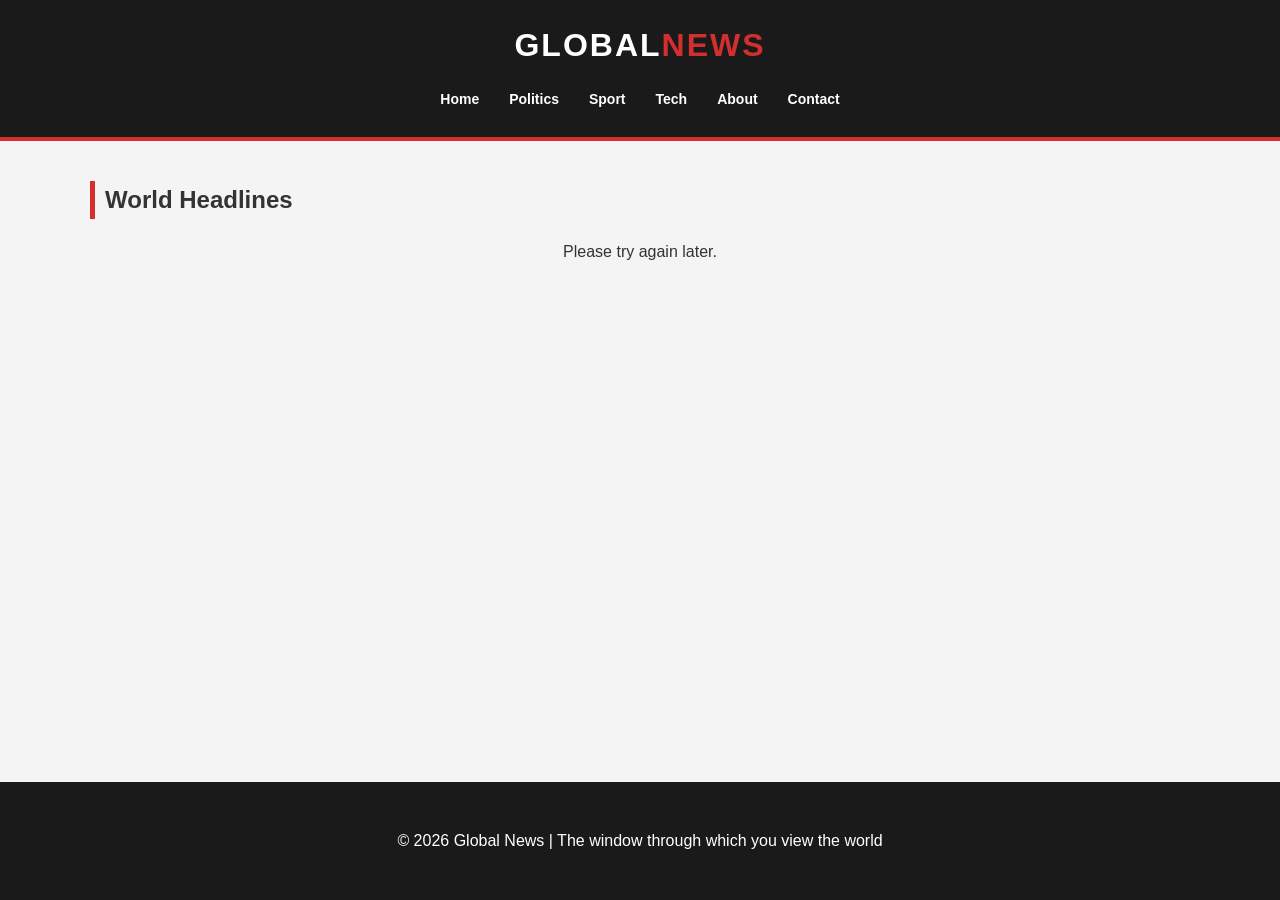
<file: index.html>
<!DOCTYPE html>
<html lang="en">
<head>
    <meta charset="UTF-8">
    <meta name="viewport" content="width=device-width, initial-scale=1.0">
    <title>Global News - Home</title>
    <link rel="stylesheet" href="style.css">
</head>
<body>
    <header>
        <div class="container">
            <div id="logo"><h1>Global<span>News</span></h1></div>
            <nav>
                <ul>
                    <li><a href="index.html">Home</a></li>
                    <li><a href="politics.html">Politics</a></li>
                    <li><a href="sport.html">Sport</a></li>
                    <li><a href="tech.html">Tech</a></li>
                    <li><a href="about.html">About</a></li>
                    <li><a href="contact.html">Contact</a></li>
                </ul>
            </nav>
        </div>
    </header>

    <div class="main-content container">
        <h2 style="border-left: 5px solid #d32f2f; padding-left: 10px;">World Headlines</h2>
        <div id="news-container">
            <p style="text-align:center; padding:50px;">News are loading...</p>
        </div>
    </div>

    <footer><p>&copy; 2026 Global News | The window through which you view the world</p></footer>
    <script src="script.js"></script>
</body>
</html>
</file>
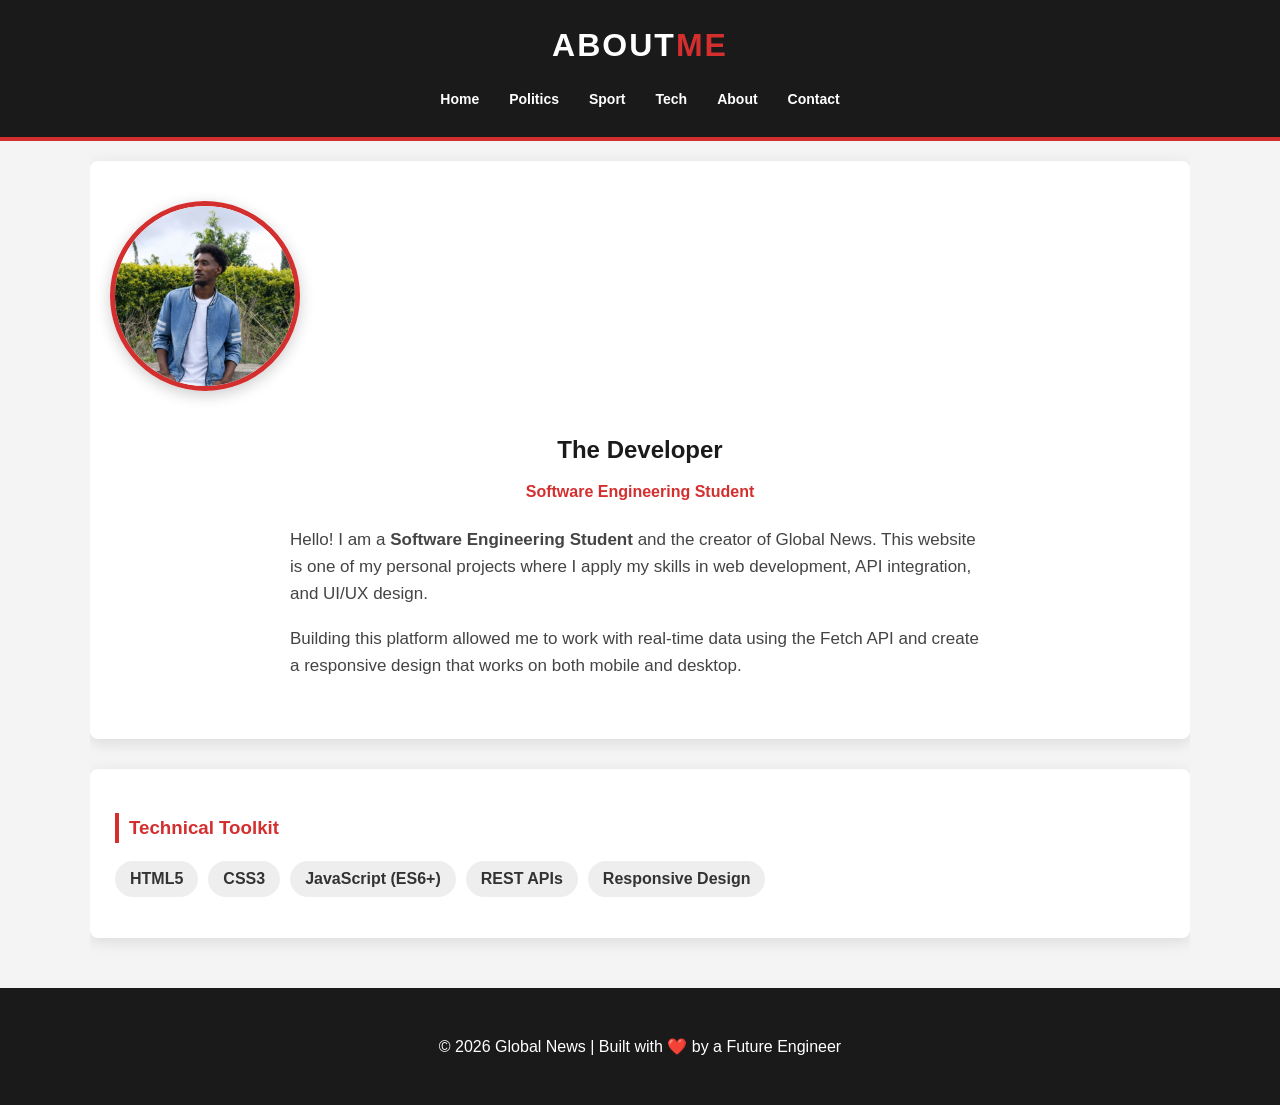
<file: about.html>
<!DOCTYPE html>
<html lang="en">
<head>
    <meta charset="UTF-8">
    <meta name="viewport" content="width=device-width, initial-scale=1.0">
    <title>About Developer - Global News</title>
    <link rel="stylesheet" href="style.css">
</head>
<body>
    <header>
        <div class="container">
            <div id="logo"><h1>ABOUT<span>ME</span></h1></div>
            <nav>
                <ul>
                    <li><a href="index.html">Home</a></li>
                    <li><a href="politics.html">Politics</a></li>
                    <li><a href="sport.html">Sport</a></li>
                    <li><a href="tech.html">Tech</a></li>
                    <li><a href="about.html">About</a></li>
                    <li><a href="contact.html">Contact</a></li>
                </ul>
            </nav>
        </div>
    </header>

    <div class="main-content container">
        <div class="news-card">
            <div class="content" style="text-align: center; padding: 40px 20px;">
                
                <img src="profile.jpg" alt="Software Engineering Student" 
     style="width: 180px; height: 180px; border-radius: 50%; object-fit: cover; object-position: top; border: 5px solid #d32f2f; box-shadow: 0 4px 15px rgba(0,0,0,0.2); margin-bottom: 20px;">

                <h2 style="color: #1a1a1a; margin-bottom: 10px; border: none;">The Developer</h2>
                <h4 style="color: #d32f2f; margin-top: 0; font-weight: 600;">Software Engineering Student</h4>
                
                <div style="text-align: left; max-width: 700px; margin: 20px auto;">
                    <p>Hello! I am a <strong>Software Engineering Student</strong> and the creator of Global News. This website is one of my personal projects where I apply my skills in web development, API integration, and UI/UX design.</p>
                    <p>Building this platform allowed me to work with real-time data using the Fetch API and create a responsive design that works on both mobile and desktop.</p>
                </div>
            </div>
        </div>

        <div class="news-card" style="margin-top: 20px;">
            <div class="content">
                <h3 style="color: #d32f2f; border-left: 4px solid #d32f2f; padding-left: 10px;">Technical Toolkit</h3>
                <ul style="list-style: none; padding: 0; display: flex; flex-wrap: wrap; gap: 10px; margin-top: 15px;">
                    <li style="background: #eee; padding: 5px 15px; border-radius: 20px; font-weight: bold;">HTML5</li>
                    <li style="background: #eee; padding: 5px 15px; border-radius: 20px; font-weight: bold;">CSS3</li>
                    <li style="background: #eee; padding: 5px 15px; border-radius: 20px; font-weight: bold;">JavaScript (ES6+)</li>
                    <li style="background: #eee; padding: 5px 15px; border-radius: 20px; font-weight: bold;">REST APIs</li>
                    <li style="background: #eee; padding: 5px 15px; border-radius: 20px; font-weight: bold;">Responsive Design</li>
                </ul>
            </div>
        </div>
    </div>

    <footer>
        <p>&copy; 2026 Global News | Built with ❤️ by a Future Engineer</p>
    </footer>
</body>
</html>
</file>
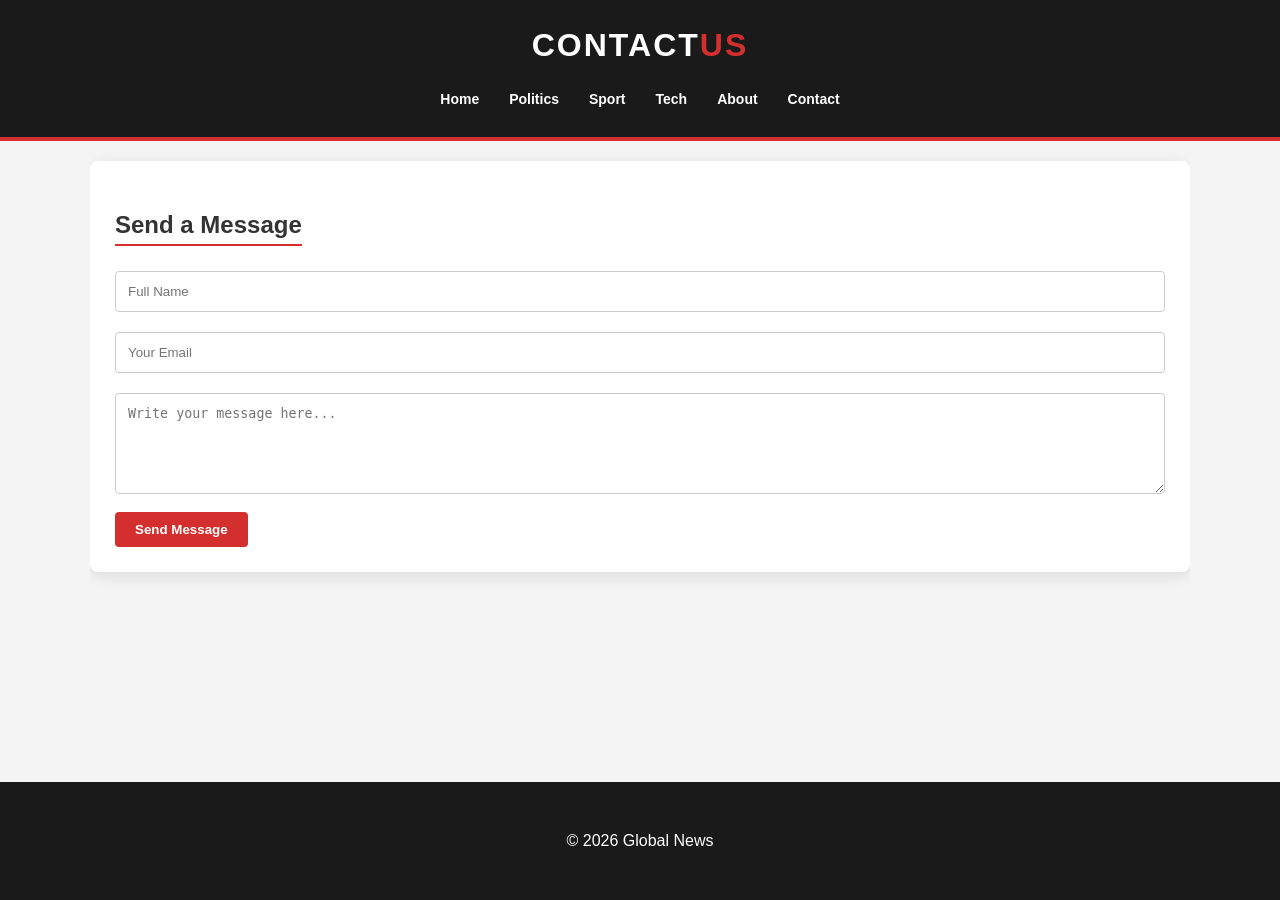
<file: contact.html>
<!DOCTYPE html>
<html lang="en">
<head>
    <meta charset="UTF-8">
    <meta name="viewport" content="width=device-width, initial-scale=1.0">
    <title>Contact Us - Global News</title>
    <link rel="stylesheet" href="style.css">
</head>
<body>
    <header>
        <div class="container">
            <div id="logo"><h1>Contact<span>Us</span></h1></div>
            <nav>
                <ul>
                    <li><a href="index.html">Home</a></li>
                    <li><a href="politics.html">Politics</a></li>
                    <li><a href="sport.html">Sport</a></li>
                    <li><a href="tech.html">Tech</a></li>
                    <li><a href="about.html">About</a></li>
                    <li><a href="contact.html">Contact</a></li>
                </ul>
            </nav>
        </div>
    </header>

    <div class="main-content container">
        <div class="news-card">
            <div class="content">
                <h2>Send a Message</h2>
                <form action="https://formspree.io/f/xreygdyp" method="POST">
                    <input type="text" name="name" placeholder="Full Name" required>
                    <input type="email" name="_replyto" placeholder="Your Email" required>
                    <textarea name="message" rows="5" placeholder="Write your message here..." required></textarea>
                    <button type="submit" class="btn">Send Message</button>
                </form>
            </div>
        </div>
    </div>

    <footer><p>&copy; 2026 Global News</p></footer>
</body>
</html>
</file>
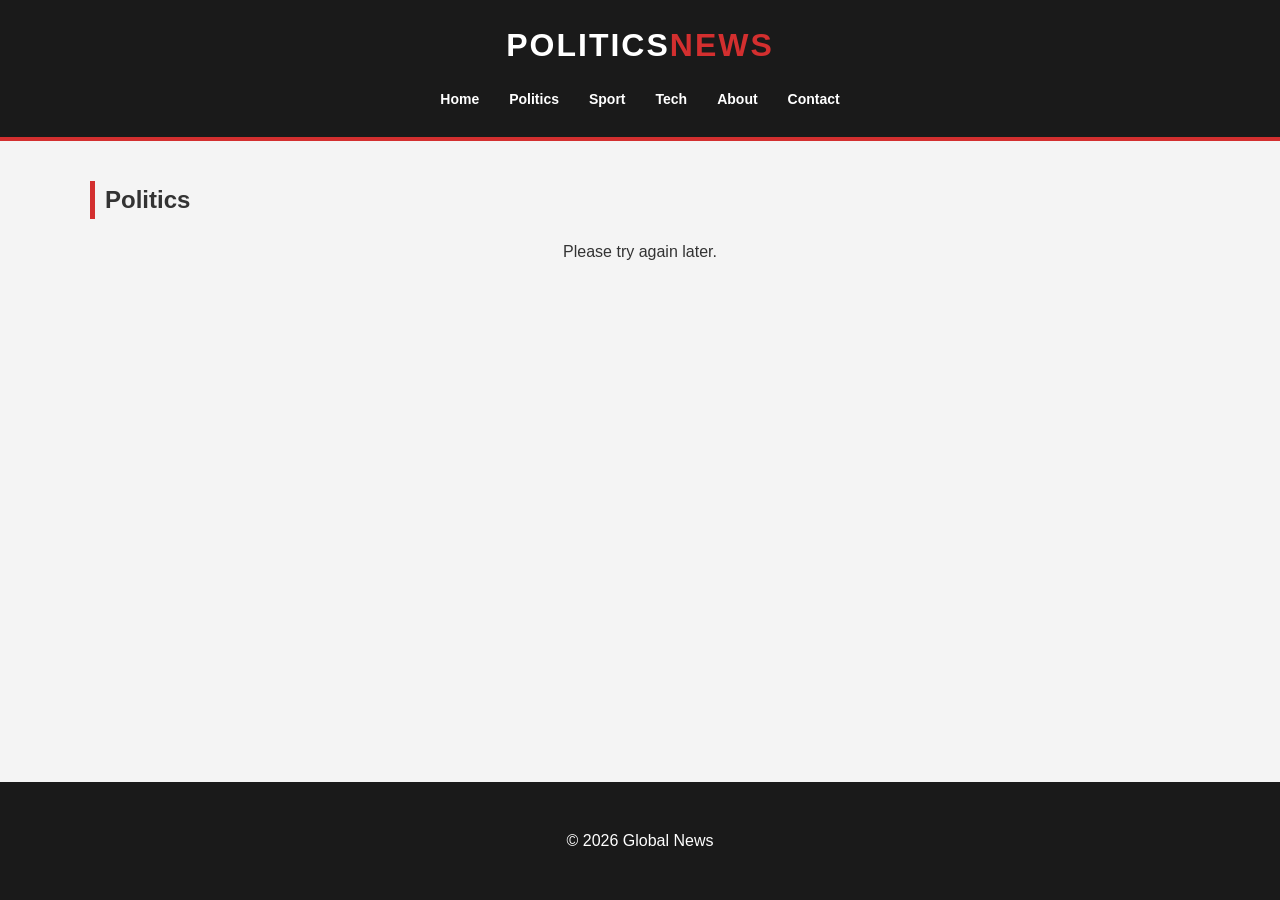
<file: politics.html>
<!DOCTYPE html>
<html lang="en">
<head>
    <meta charset="UTF-8"><meta name="viewport" content="width=device-width, initial-scale=1.0">
    <title>Politics - Global News</title>
    <link rel="stylesheet" href="style.css">
</head>
<body>
    <header><div class="container"><div id="logo"><h1>Politics<span>News</span></h1></div>
    <nav><ul><li><a href="index.html">Home</a></li><li><a href="politics.html">Politics</a></li><li><a href="sport.html">Sport</a></li><li><a href="tech.html">Tech</a></li><li><a href="about.html">About</a></li><li><a href="contact.html">Contact</a></li></ul></nav></div></header>
    <div class="main-content container">
        <h2 style="border-left: 5px solid #d32f2f; padding-left: 10px;">Politics</h2>
        <div id="news-container"><p style="text-align:center; padding:50px;">Loading political news...</p></div>
    </div>
    <footer><p>&copy; 2026 Global News</p></footer>
    <script src="script.js"></script>
</body>
</html>
</file>
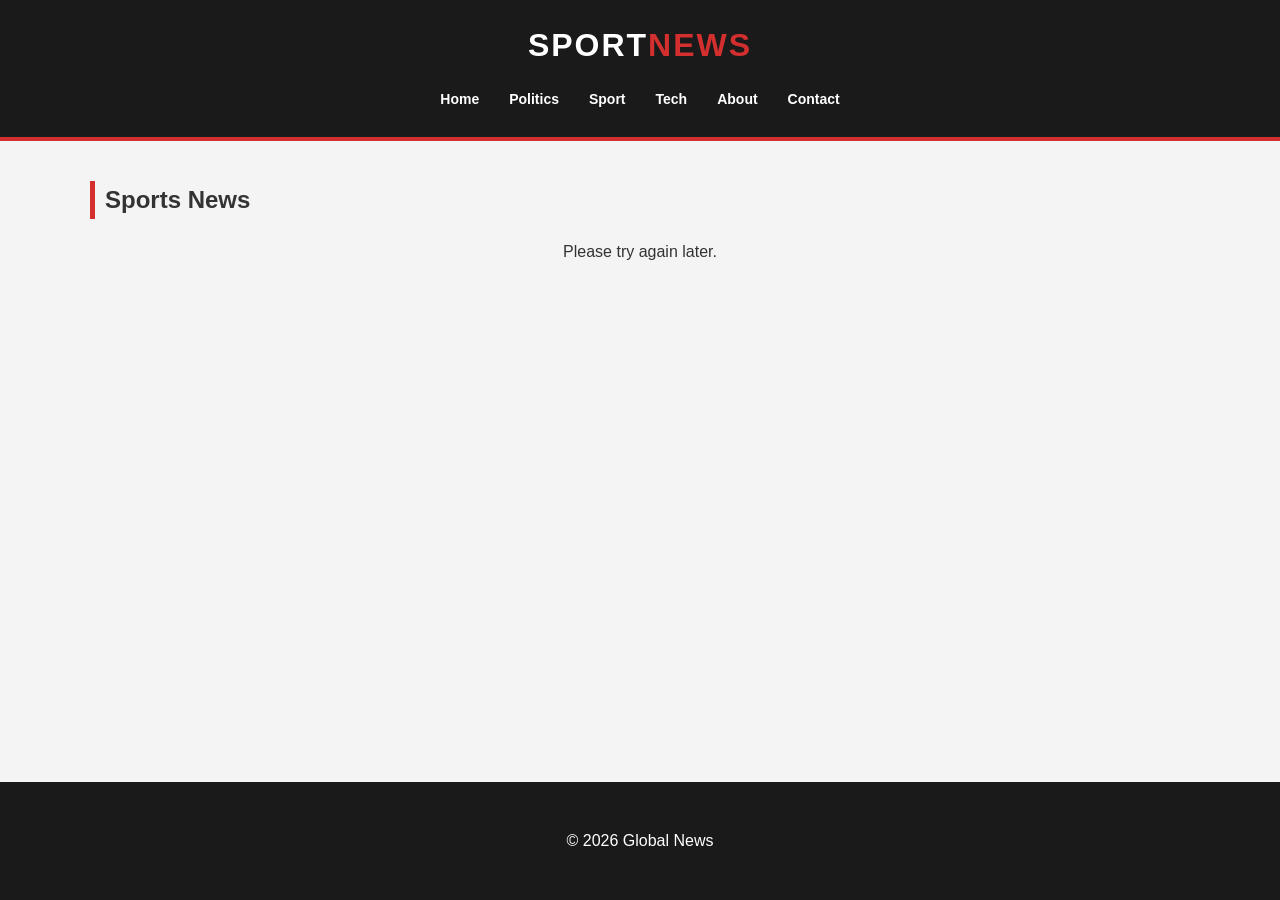
<file: sport.html>
<!DOCTYPE html>
<html lang="en">
<head>
    <meta charset="UTF-8"><meta name="viewport" content="width=device-width, initial-scale=1.0">
    <title>Sport - Global News</title>
    <link rel="stylesheet" href="style.css">
</head>
<body>
    <header><div class="container"><div id="logo"><h1>Sport<span>News</span></h1></div>
    <nav><ul><li><a href="index.html">Home</a></li><li><a href="politics.html">Politics</a></li><li><a href="sport.html">Sport</a></li><li><a href="tech.html">Tech</a></li><li><a href="about.html">About</a></li><li><a href="contact.html">Contact</a></li></ul></nav></div></header>
    <div class="main-content container">
        <h2 style="border-left: 5px solid #d32f2f; padding-left: 10px;">Sports News</h2>
        <div id="news-container"><p style="text-align:center; padding:50px;">Loading sports news...</p></div>
    </div>
    <footer><p>&copy; 2026 Global News</p></footer>
    <script src="script.js"></script>
</body>
</html>
</file>
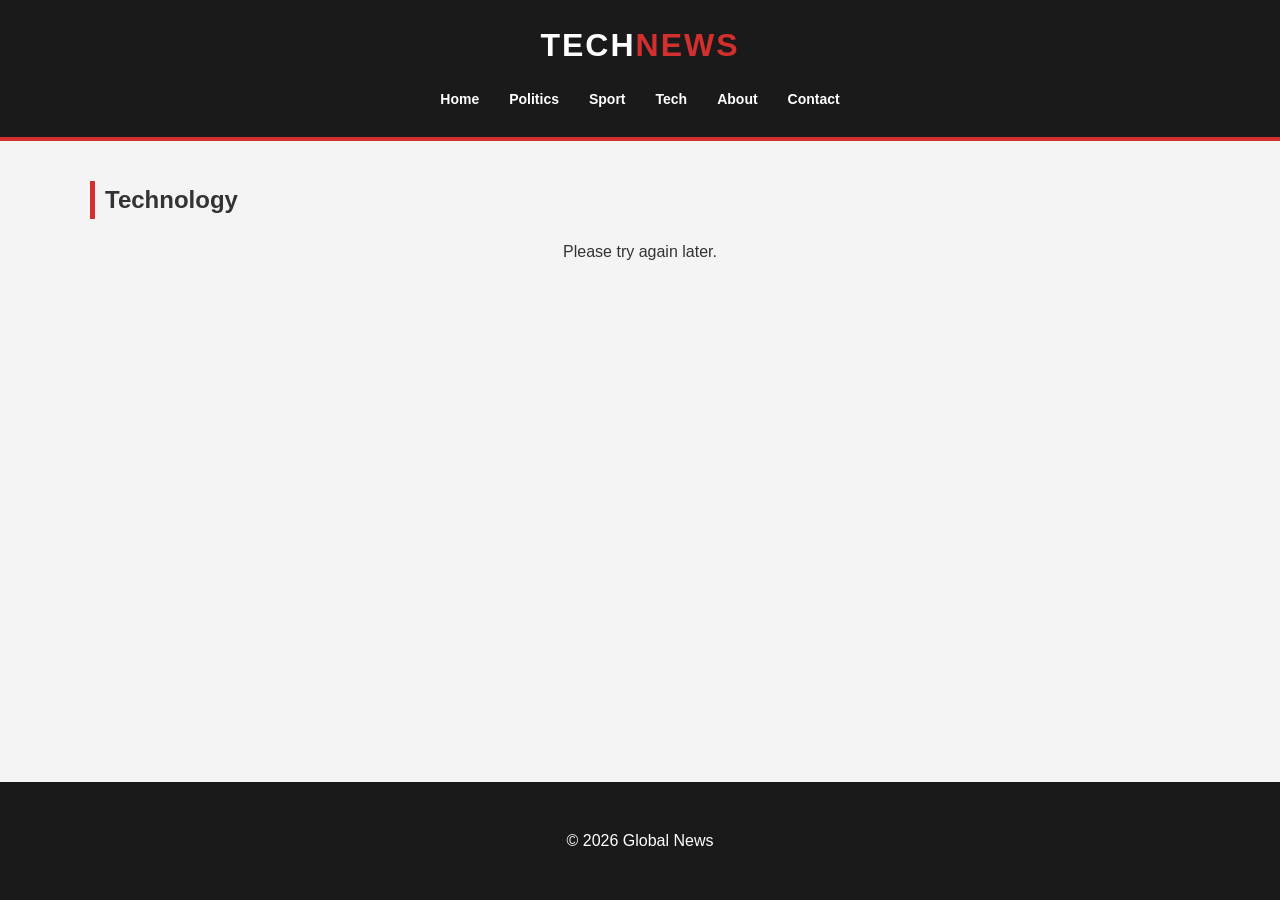
<file: tech.html>
<!DOCTYPE html>
<html lang="en">
<head>
    <meta charset="UTF-8"><meta name="viewport" content="width=device-width, initial-scale=1.0">
    <title>Tech - Global News</title>
    <link rel="stylesheet" href="style.css">
</head>
<body>
    <header><div class="container"><div id="logo"><h1>Tech<span>News</span></h1></div>
    <nav><ul><li><a href="index.html">Home</a></li><li><a href="politics.html">Politics</a></li><li><a href="sport.html">Sport</a></li><li><a href="tech.html">Tech</a></li><li><a href="about.html">About</a></li><li><a href="contact.html">Contact</a></li></ul></nav></div></header>
    <div class="main-content container">
        <h2 style="border-left: 5px solid #d32f2f; padding-left: 10px;">Technology</h2>
        <div id="news-container"><p style="text-align:center; padding:50px;">Loading tech news...</p></div>
    </div>
    <footer><p>&copy; 2026 Global News</p></footer>
    <script src="script.js"></script>
</body>
</html>
</file>
<file: style.css>
/* 1. Base Setup - ሙሉ ገጹን ለመቆጣጠር */
html, body {
    height: 100%;
    margin: 0;
}

body {
    font-family: 'Segoe UI', Tahoma, Geneva, Verdana, sans-serif;
    line-height: 1.6;
    background-color: #f4f4f4;
    color: #333;
    display: flex;
    flex-direction: column; /* ፉተሩን ታች ለማስቀረት ይረዳል */
}

.container {
    width: 90%;
    max-width: 1100px;
    margin: auto;
    overflow: hidden;
}

/* 2. Header & Navigation */
header {
    background: #1a1a1a;
    color: #ffffff;
    padding: 20px 0;
    border-bottom: 4px solid #d32f2f;
    text-align: center;
}

#logo h1 {
    margin: 0 0 10px 0;
    text-transform: uppercase;
    letter-spacing: 2px;
}

#logo span {
    color: #d32f2f;
}

nav ul {
    list-style: none;
    padding: 0;
    margin: 0;
    display: flex;
    justify-content: center;
    flex-wrap: wrap; /* ለስልክ ተጠቃሚዎች እንዲታጠፍ */
}

nav ul li {
    margin: 5px 15px;
}

nav a {
    color: #fff;
    text-decoration: none;
    font-weight: bold;
    font-size: 14px;
    transition: 0.3s;
}

nav a:hover {
    color: #d32f2f;
}

/* 3. Main Content - ዴስክቶፕ ላይ ፉተሩን የሚገፋው ይሄ ነው */
.main-content {
    flex: 1 0 auto; /* ይዘቱ አጭር ቢሆንም እንኳ ክፍት ቦታውን ይሞላል */
    padding: 20px 0;
}

/* 4. Breaking News / Motto */
.breaking-news {
    background: #fff;
    padding: 10px 0;
    border-bottom: 1px solid #ddd;
}

.badge {
    background: #d32f2f;
    color: #fff;
    padding: 3px 10px;
    font-weight: bold;
    margin-right: 10px;
}

/* 5. News Cards & Forms */
.news-card {
    background: #fff;
    border-radius: 8px;
    box-shadow: 0 4px 15px rgba(0,0,0,0.1);
    overflow: hidden;
    margin-bottom: 30px;
}

.news-card img {
    width: 100%;
    height: auto;
    max-height: 450px; /* በዴስክቶፕ በጣም እንዳይረዝም */
    object-fit: cover;
    display: block;
}

.content {
    padding: 25px;
}

/* Form Styles (Contact page ላይ የሚጠቅም) */
input, textarea {
    width: 100%;
    padding: 12px;
    margin: 10px 0;
    border: 1px solid #ccc;
    border-radius: 4px;
    box-sizing: border-box;
}

.btn {
    display: inline-block;
    background: #d32f2f;
    color: #fff;
    padding: 10px 20px;
    text-decoration: none;
    border-radius: 4px;
    font-weight: bold;
    border: none;
    cursor: pointer;
}

/* 6. Footer - ሁልጊዜ ታች እንዲሆን */
footer {
    flex-shrink: 0; /* እንዳይጨመቅ ይከላከላል */
    background: #1a1a1a;
    color: white;
    text-align: center;
    padding: 30px 0;
}

/* 7. Responsive (ለስልክ ማስተካከያ) */
@media (max-width: 768px) {
    .container { width: 95%; }
    #logo h1 { font-size: 20px; }
    nav ul li { margin: 5px 8px; }
}
.content h2 {
    border-bottom: 2px solid #d32f2f;
    display: inline-block;
    margin-bottom: 15px;
}

.content p {
    font-size: 17px;
    color: #444;
    margin-bottom: 10px;
}
</file>
